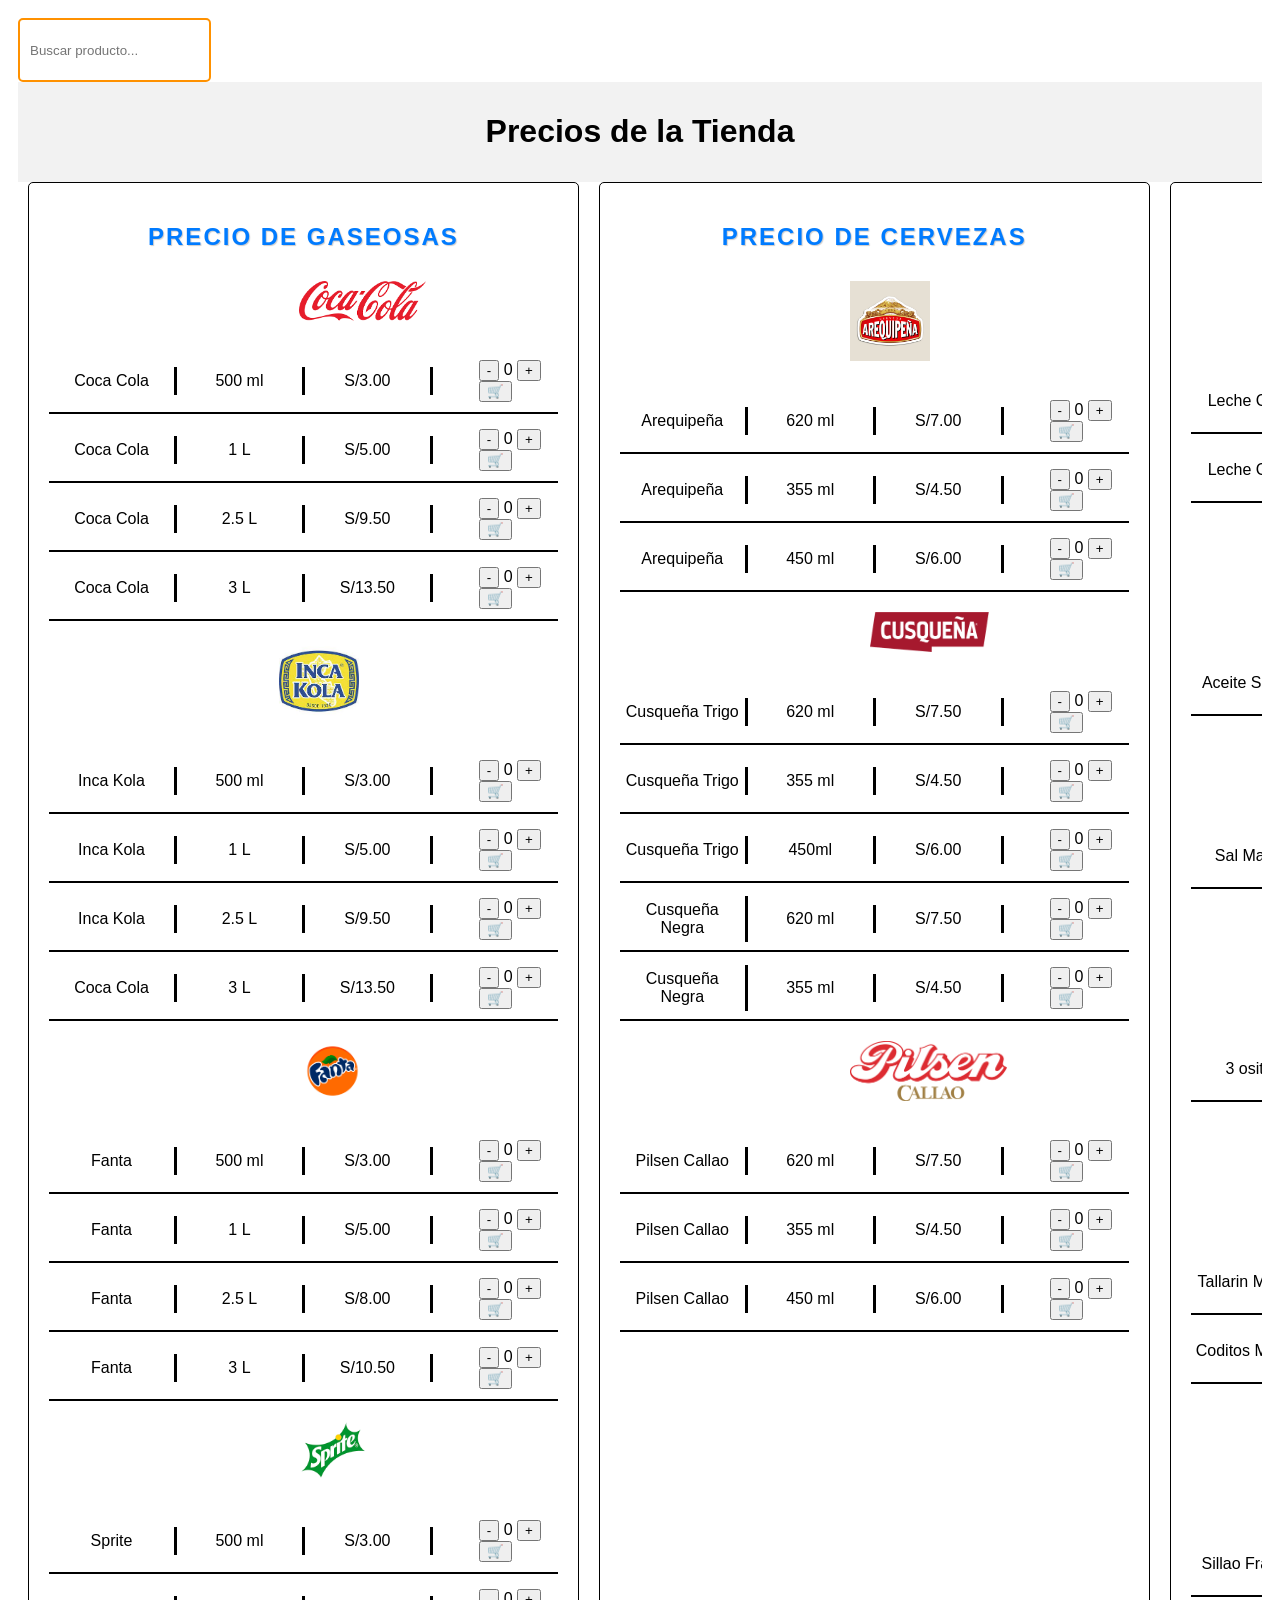
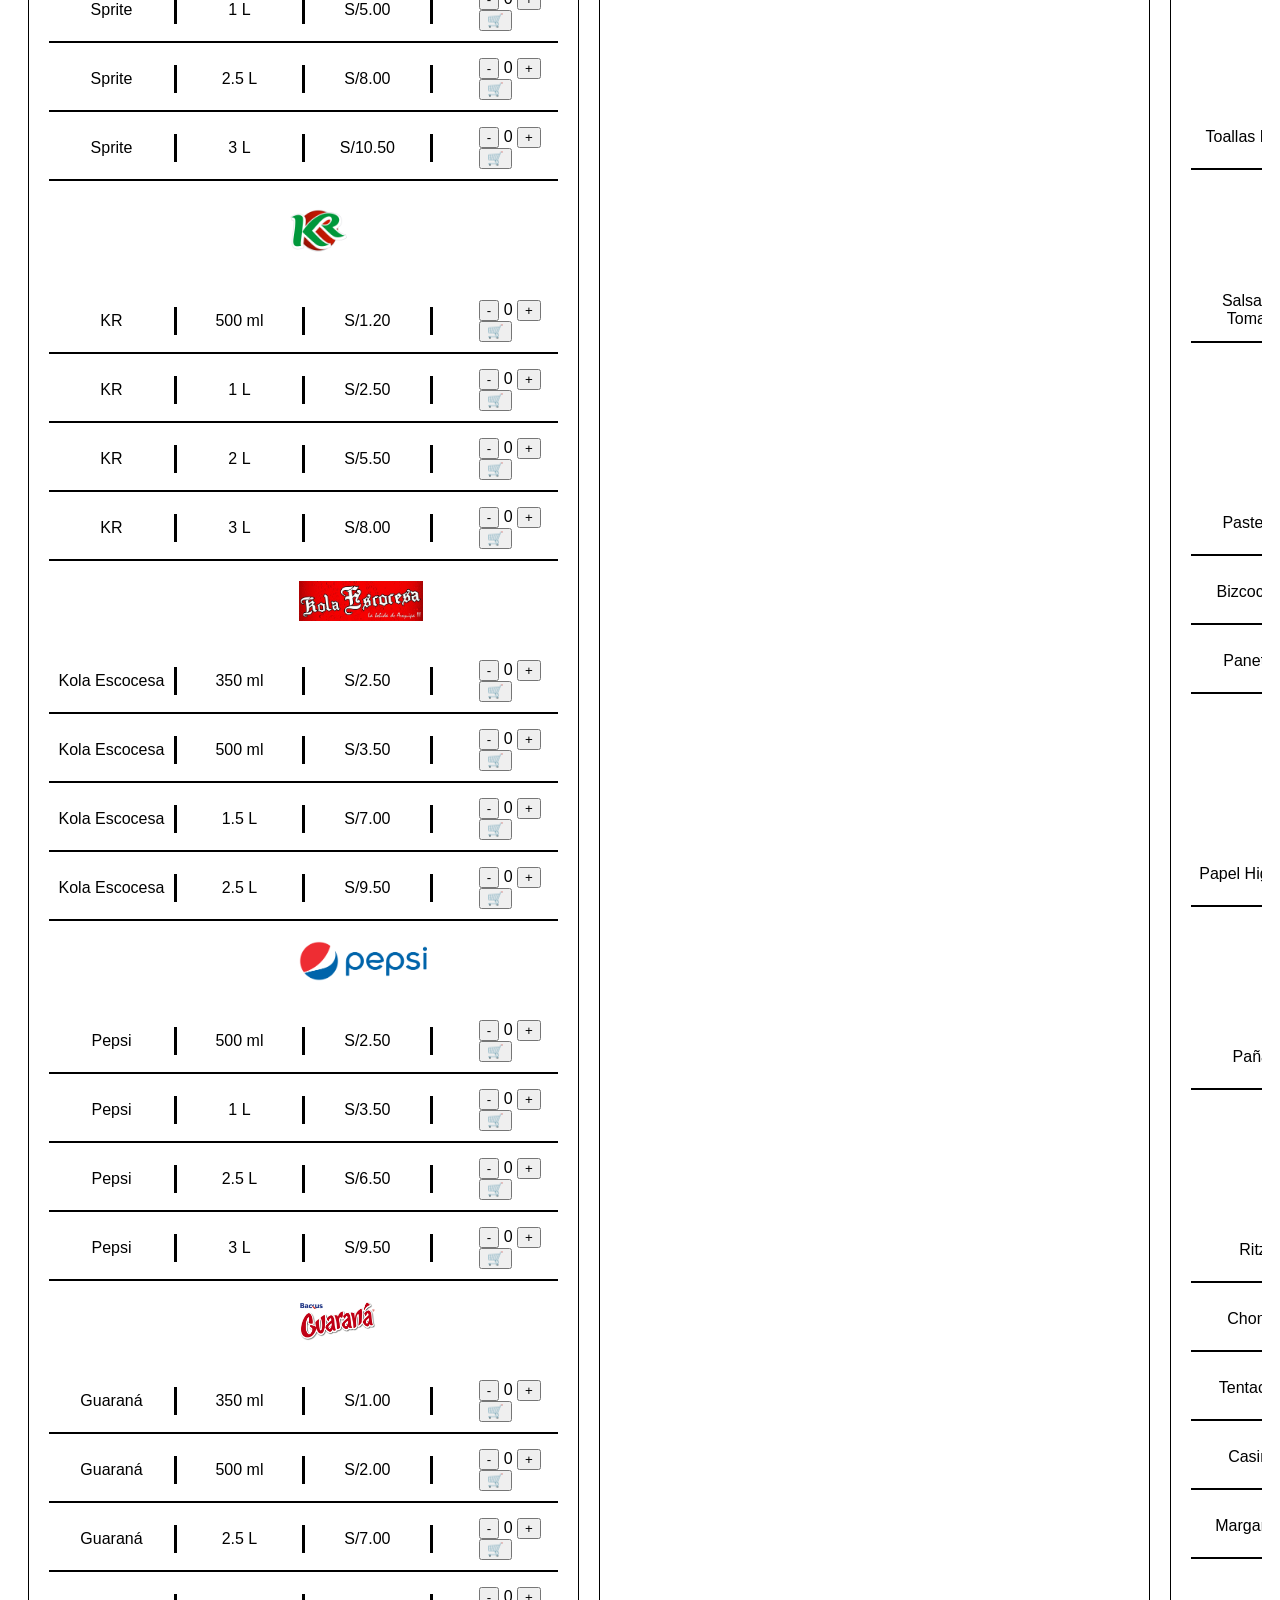
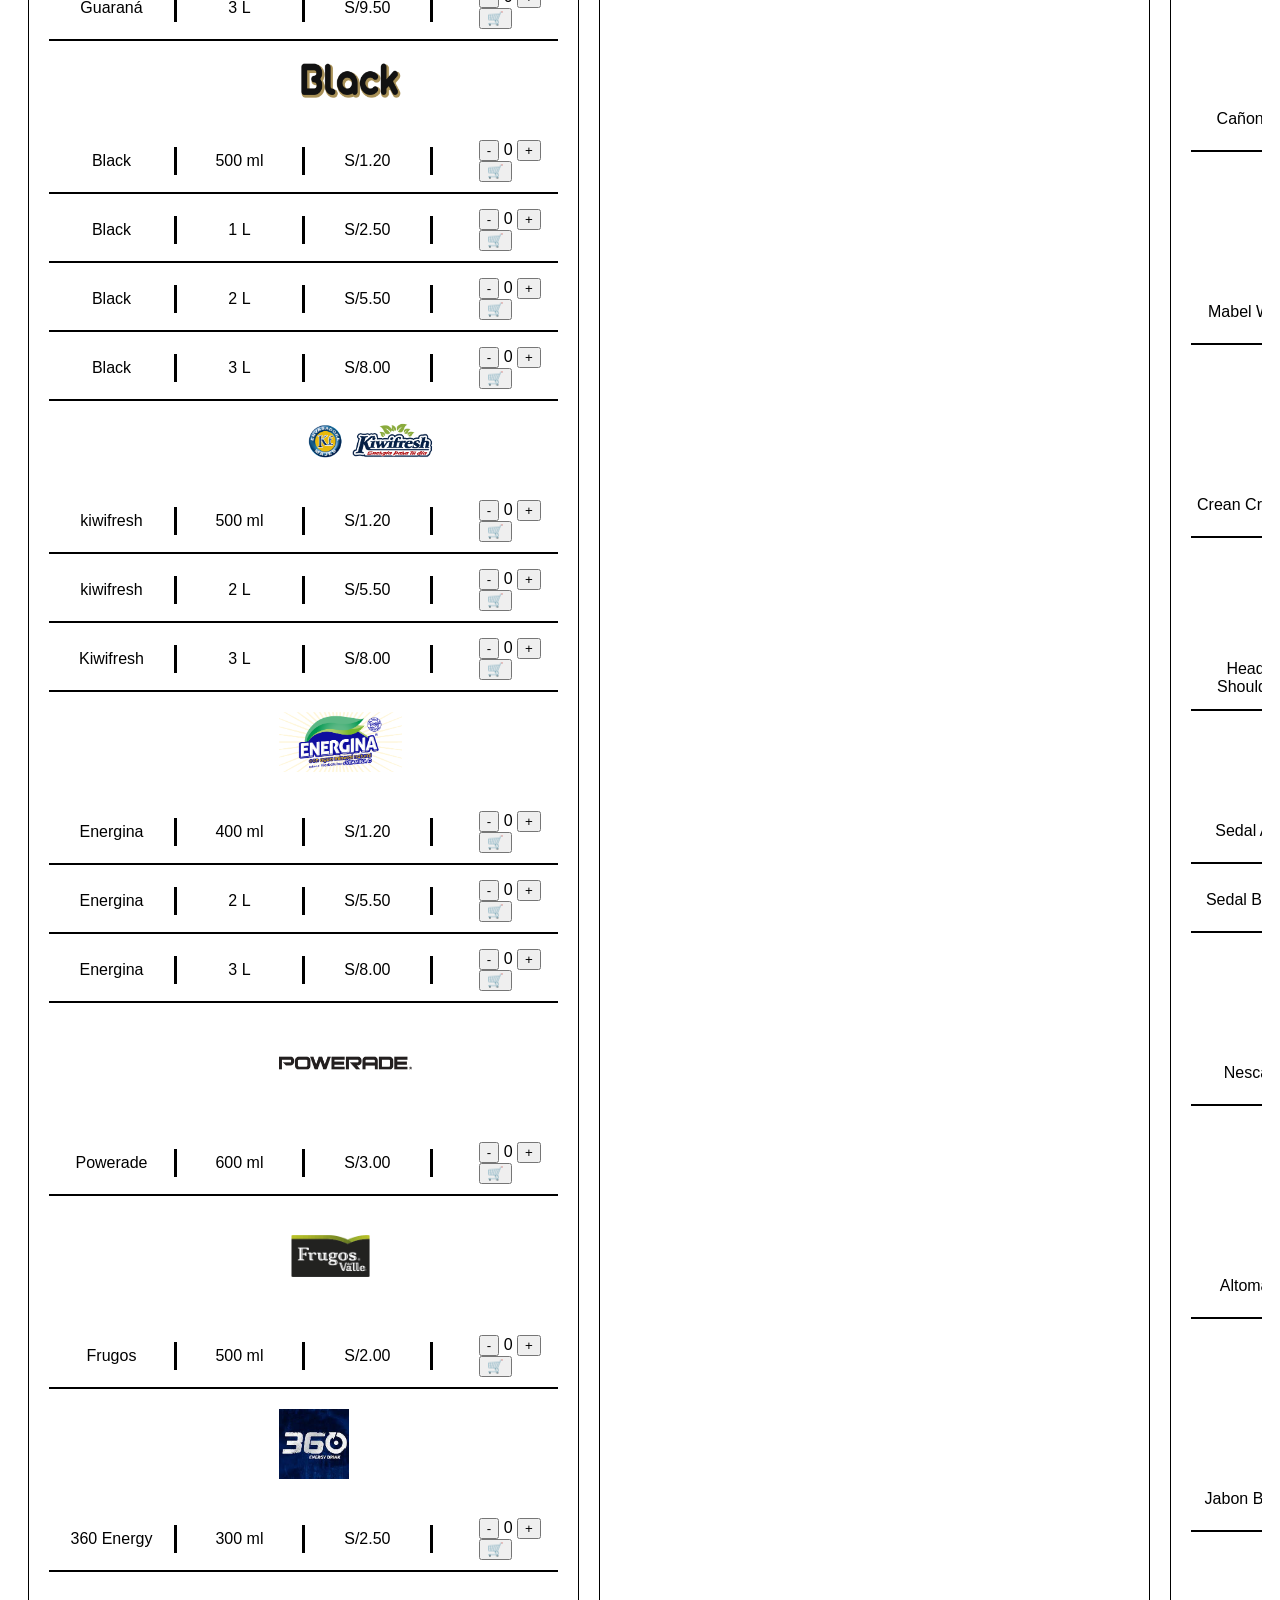
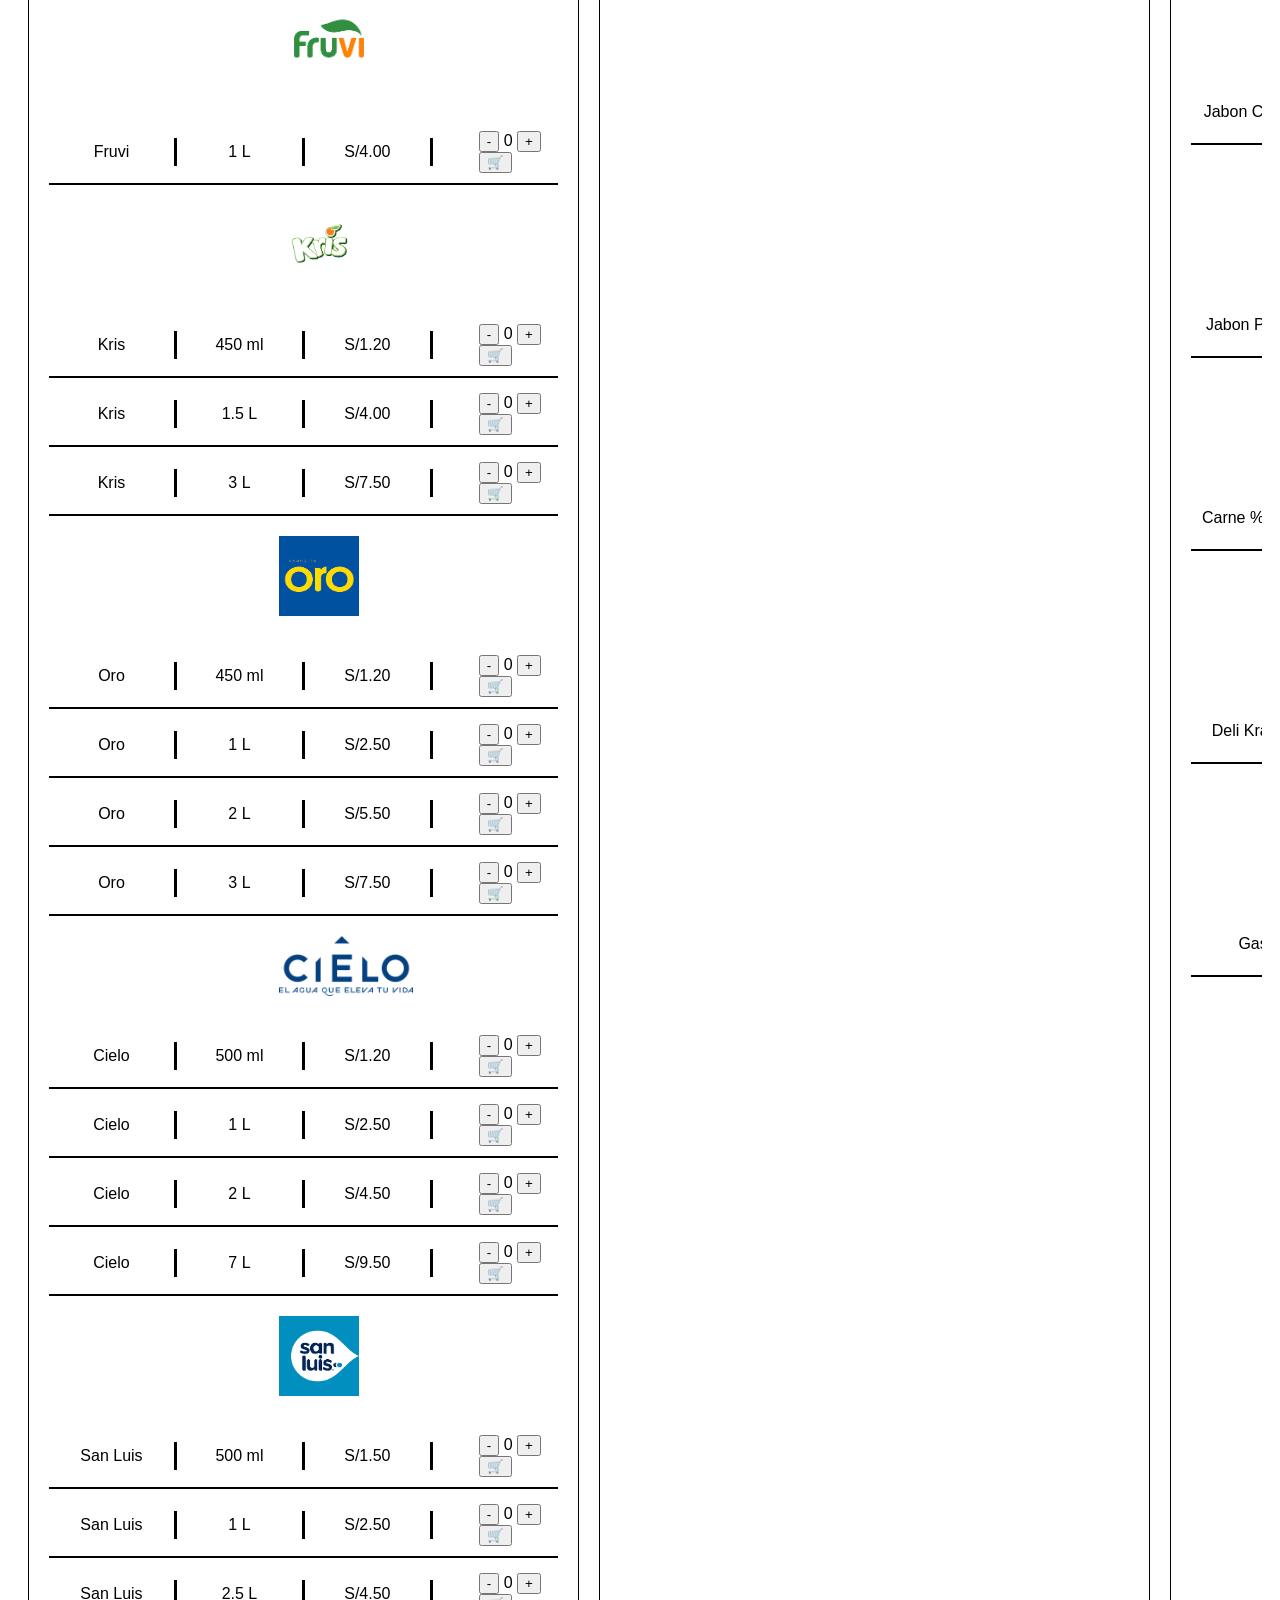
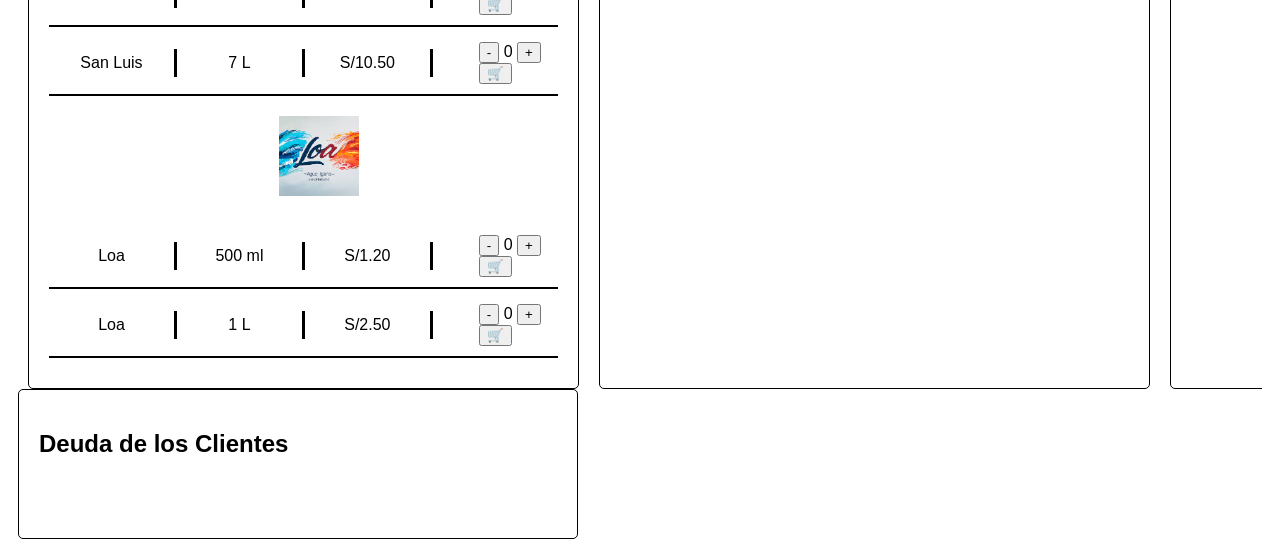
<file: index.html>
<!DOCTYPE html>
<html lang="en">
<head>
  <meta charset="UTF-8">
  <meta name="viewport" content="width=device-width, initial-scale=1.0">
  <title>Precios de Bebidas</title>
  <link rel="stylesheet" href="index.css">
</head>
<body>
  
  <input type="text" id="searchInput" class="search-box" placeholder="Buscar producto...">

 
  <header>
    <h1>Precios de la Tienda</h1>
  </header>
  <main>
    <section class="container">
      <h2>Precio de Gaseosas</h2>
      <img src="descarga (2).png" alt="logo" class="logo">
      <div class="product">
        <div class="name">Coca Cola</div>
        <div class="size">500 ml</div>
        <div class="price">S/3.00</div>
        <div class="quantity">
          <button class="decrease">-</button>
          <span class="quantity-text">0</span>
          <button class="increase">+</button>
          <button class="confirm">🛒</button>
        </div>
      </div>
      <div class="product">
        <div class="name">Coca Cola</div>
        <div class="size">1 L</div>
        <div class="price">S/5.00</div>
        <div class="quantity">
          <button class="decrease">-</button>
          <span class="quantity-text">0</span>
          <button class="increase">+</button>
          <button class="confirm">🛒</button>
        </div>
      </div>
      <div class="product">
        <div class="name">Coca Cola</div>
        <div class="size">2.5 L</div>
        <div class="price">S/9.50</div>
        <div class="quantity">
          <button class="decrease">-</button>
          <span class="quantity-text">0</span>
          <button class="increase">+</button>
          <button class="confirm">🛒</button>
        </div>
      </div>
      <div class="product">
        <div class="name">Coca Cola</div>
        <div class="size">3 L</div>
        <div class="price">S/13.50</div>
        <div class="quantity">
          <button class="decrease">-</button>
          <span class="quantity-text">0</span>
          <button class="increase">+</button>
          <button class="confirm">🛒</button>
        </div>
      </div>
      <img src="descarga.jpeg" alt="inka" class="logo3">
      <div class="product">
        <div class="name">Inca Kola</div>
        <div class="size">500 ml</div>
        <div class="price">S/3.00</div>
        <div class="quantity">
          <button class="decrease">-</button>
          <span class="quantity-text">0</span>
          <button class="increase">+</button>
          <button class="confirm">🛒</button>
        </div>
      </div>
      <div class="product">
        <div class="name">Inca Kola</div>
        <div class="size">1 L</div>
        <div class="price">S/5.00</div>
        <div class="quantity">
          <button class="decrease">-</button>
          <span class="quantity-text">0</span>
          <button class="increase">+</button>
          <button class="confirm">🛒</button>
        </div>
      </div>
      <div class="product">
        <div class="name">Inca Kola</div>
        <div class="size">2.5 L</div>
        <div class="price">S/9.50</div>
        <div class="quantity">
          <button class="decrease">-</button>
          <span class="quantity-text">0</span>
          <button class="increase">+</button>
          <button class="confirm">🛒</button>
        </div>
      </div>
      <div class="product">
        <div class="name">Coca Cola</div>
        <div class="size">3 L</div>
        <div class="price">S/13.50</div>
        <div class="quantity">
          <button class="decrease">-</button>
          <span class="quantity-text">0</span>
          <button class="increase">+</button>
          <button class="confirm">🛒</button>
        </div>
      </div>
      <img src="Fanta-Logo-2008-2010.png" alt="fanta" class="logo1">
      <div class="product">
        <div class="name">Fanta</div>
        <div class="size">500 ml</div>
        <div class="price">S/3.00</div>
        <div class="quantity">
          <button class="decrease">-</button>
          <span class="quantity-text">0</span>
          <button class="increase">+</button>
          <button class="confirm">🛒</button>
        </div>
      </div>
      <div class="product">
        <div class="name">Fanta</div>
        <div class="size">1 L</div>
        <div class="price">S/5.00</div>
        <div class="quantity">
          <button class="decrease">-</button>
          <span class="quantity-text">0</span>
          <button class="increase">+</button>
          <button class="confirm">🛒</button>
        </div>
      </div>
      <div class="product">
        <div class="name">Fanta</div>
        <div class="size">2.5 L</div>
        <div class="price">S/8.00</div>
        <div class="quantity">
          <button class="decrease">-</button>
          <span class="quantity-text">0</span>
          <button class="increase">+</button>
          <button class="confirm">🛒</button>
        </div>
      </div>
      <div class="product">
        <div class="name">Fanta</div>
        <div class="size">3 L</div>
        <div class="price">S/10.50</div>
        <div class="quantity">
          <button class="decrease">-</button>
          <span class="quantity-text">0</span>
          <button class="increase">+</button>
          <button class="confirm">🛒</button>
        </div>
      </div>
      <img src="images.png" alt="sprite" class="logo1">
      <div class="product">
        <div class="name">Sprite</div>
        <div class="size">500 ml</div>
        <div class="price">S/3.00</div>
        <div class="quantity">
          <button class="decrease">-</button>
          <span class="quantity-text">0</span>
          <button class="increase">+</button>
          <button class="confirm">🛒</button>
        </div>
      </div>
      <div class="product">
        <div class="name">Sprite</div>
        <div class="size">1 L</div>
        <div class="price">S/5.00</div>
        <div class="quantity">
          <button class="decrease">-</button>
          <span class="quantity-text">0</span>
          <button class="increase">+</button>
          <button class="confirm">🛒</button>
        </div>
      </div>
      <div class="product">
        <div class="name">Sprite</div>
        <div class="size">2.5 L</div>
        <div class="price">S/8.00</div>
        <div class="quantity">
          <button class="decrease">-</button>
          <span class="quantity-text">0</span>
          <button class="increase">+</button>
          <button class="confirm">🛒</button>
        </div>
      </div>
      <div class="product">
        <div class="name">Sprite</div>
        <div class="size">3 L</div>
        <div class="price">S/10.50</div>
        <div class="quantity">
          <button class="decrease">-</button>
          <span class="quantity-text">0</span>
          <button class="increase">+</button>
          <button class="confirm">🛒</button>
        </div>
      </div>
      <img src="KR-png.png" alt="kr" class="logo1">
      <div class="product">
        <div class="name">KR</div>
        <div class="size">500 ml</div>
        <div class="price">S/1.20</div>
        <div class="quantity">
          <button class="decrease">-</button>
          <span class="quantity-text">0</span>
          <button class="increase">+</button>
          <button class="confirm">🛒</button>
        </div>
      </div>
      <div class="product">
        <div class="name">KR</div>
        <div class="size">1 L</div>
        <div class="price">S/2.50</div>
        <div class="quantity">
          <button class="decrease">-</button>
          <span class="quantity-text">0</span>
          <button class="increase">+</button>
          <button class="confirm">🛒</button>
        </div>
      </div>
      <div class="product">
        <div class="name">KR</div>
        <div class="size">2 L</div>
        <div class="price">S/5.50</div>
        <div class="quantity">
          <button class="decrease">-</button>
          <span class="quantity-text">0</span>
          <button class="increase">+</button>
          <button class="confirm">🛒</button>
        </div>
      </div>
      <div class="product">
        <div class="name">KR</div>
        <div class="size">3 L</div>
        <div class="price">S/8.00</div>
        <div class="quantity">
          <button class="decrease">-</button>
          <span class="quantity-text">0</span>
          <button class="increase">+</button>
          <button class="confirm">🛒</button>
        </div>
      </div>
      <img src="KOLA ESCOCESA.jpg" alt="escosesa" class="logo">
      <div class="product">
        <div class="name">Kola Escocesa</div>
        <div class="size">350 ml</div>
        <div class="price">S/2.50</div>
        <div class="quantity">
          <button class="decrease">-</button>
          <span class="quantity-text">0</span>
          <button class="increase">+</button>
          <button class="confirm">🛒</button>
        </div>
      </div>
      <div class="product">
        <div class="name">Kola Escocesa</div>
        <div class="size">500 ml</div>
        <div class="price">S/3.50</div>
        <div class="quantity">
          <button class="decrease">-</button>
          <span class="quantity-text">0</span>
          <button class="increase">+</button>
          <button class="confirm">🛒</button>
        </div>
      </div>
      <div class="product">
        <div class="name">Kola Escocesa</div>
        <div class="size">1.5 L</div>
        <div class="price">S/7.00</div>
        <div class="quantity">
          <button class="decrease">-</button>
          <span class="quantity-text">0</span>
          <button class="increase">+</button>
          <button class="confirm">🛒</button>
        </div>
      </div>
      <div class="product">
        <div class="name">Kola Escocesa</div>
        <div class="size">2.5 L</div>
        <div class="price">S/9.50</div>
        <div class="quantity">
          <button class="decrease">-</button>
          <span class="quantity-text">0</span>
          <button class="increase">+</button>
          <button class="confirm">🛒</button>
        </div>
      </div>
      <img src="Pepsi_logo_(2014).svg.png" alt="pepsi" class="logo">
      <div class="product">
        <div class="name">Pepsi</div>
        <div class="size">500 ml</div>
        <div class="price">S/2.50</div>
        <div class="quantity">
          <button class="decrease">-</button>
          <span class="quantity-text">0</span>
          <button class="increase">+</button>
          <button class="confirm">🛒</button>
        </div>
      </div>
      <div class="product">
        <div class="name">Pepsi</div>
        <div class="size">1 L</div>
        <div class="price">S/3.50</div>
        <div class="quantity">
          <button class="decrease">-</button>
          <span class="quantity-text">0</span>
          <button class="increase">+</button>
          <button class="confirm">🛒</button>
        </div>
      </div>
      <div class="product">
        <div class="name">Pepsi</div>
        <div class="size">2.5 L</div>
        <div class="price">S/6.50</div>
        <div class="quantity">
          <button class="decrease">-</button>
          <span class="quantity-text">0</span>
          <button class="increase">+</button>
          <button class="confirm">🛒</button>
        </div>
      </div>
      <div class="product">
        <div class="name">Pepsi</div>
        <div class="size">3 L</div>
        <div class="price">S/9.50</div>
        <div class="quantity">
          <button class="decrease">-</button>
          <span class="quantity-text">0</span>
          <button class="increase">+</button>
          <button class="confirm">🛒</button>
        </div>
      </div>
      <img src="guarana.png" alt="gaurana" class="logo">
      <div class="product">
        <div class="name">Guaraná</div>
        <div class="size">350 ml</div>
        <div class="price">S/1.00</div>
        <div class="quantity">
          <button class="decrease">-</button>
          <span class="quantity-text">0</span>
          <button class="increase">+</button>
          <button class="confirm">🛒</button>
        </div>
      </div>
      <div class="product">
        <div class="name">Guaraná</div>
        <div class="size">500 ml</div>
        <div class="price">S/2.00</div>
        <div class="quantity">
          <button class="decrease">-</button>
          <span class="quantity-text">0</span>
          <button class="increase">+</button>
          <button class="confirm">🛒</button>
        </div>
      </div>
      <div class="product">
        <div class="name">Guaraná</div>
        <div class="size">2.5 L</div>
        <div class="price">S/7.00</div>
        <div class="quantity">
          <button class="decrease">-</button>
          <span class="quantity-text">0</span>
          <button class="increase">+</button>
          <button class="confirm">🛒</button>
        </div>
      </div>
      <div class="product">
        <div class="name">Guaraná</div>
        <div class="size">3 L</div>
        <div class="price">S/9.50</div>
        <div class="quantity">
          <button class="decrease">-</button>
          <span class="quantity-text">0</span>
          <button class="increase">+</button>
          <button class="confirm">🛒</button>
        </div>
      </div>
      <img src="black.png" alt="black" class="logo">
      <div class="product">
        <div class="name">Black</div>
        <div class="size">500 ml</div>
        <div class="price">S/1.20</div>
        <div class="quantity">
          <button class="decrease">-</button>
          <span class="quantity-text">0</span>
          <button class="increase">+</button>
          <button class="confirm">🛒</button>
        </div>
      </div>
      <div class="product">
        <div class="name">Black</div>
        <div class="size">1 L</div>
        <div class="price">S/2.50</div>
        <div class="quantity">
          <button class="decrease">-</button>
          <span class="quantity-text">0</span>
          <button class="increase">+</button>
          <button class="confirm">🛒</button>
        </div>
      </div>
      <div class="product">
        <div class="name">Black</div>
        <div class="size">2 L</div>
        <div class="price">S/5.50</div>
        <div class="quantity">
          <button class="decrease">-</button>
          <span class="quantity-text">0</span>
          <button class="increase">+</button>
          <button class="confirm">🛒</button>
        </div>
      </div>
      <div class="product">
        <div class="name">Black</div>
        <div class="size">3 L</div>
        <div class="price">S/8.00</div>
        <div class="quantity">
          <button class="decrease">-</button>
          <span class="quantity-text">0</span>
          <button class="increase">+</button>
          <button class="confirm">🛒</button>
        </div>
      </div>
      <img src="kiwifresh.png" alt="kiwi" class="logo">
      <div class="product">
        <div class="name">kiwifresh</div>
        <div class="size">500 ml</div>
        <div class="price">S/1.20</div>
        <div class="quantity">
          <button class="decrease">-</button>
          <span class="quantity-text">0</span>
          <button class="increase">+</button>
          <button class="confirm">🛒</button>
        </div>
      </div>
      <div class="product">
        <div class="name">kiwifresh</div>
        <div class="size">2 L</div>
        <div class="price">S/5.50</div>
        <div class="quantity">
          <button class="decrease">-</button>
          <span class="quantity-text">0</span>
          <button class="increase">+</button>
          <button class="confirm">🛒</button>
        </div>
      </div>
      <div class="product">
        <div class="name">Kiwifresh</div>
        <div class="size">3 L</div>
        <div class="price">S/8.00</div>
        <div class="quantity">
          <button class="decrease">-</button>
          <span class="quantity-text">0</span>
          <button class="increase">+</button>
          <button class="confirm">🛒</button>
        </div>
      </div>
      <img src="ENERGINA.png" alt="Energina" class="logo2">
      <div class="product">
        <div class="name">Energina</div>
        <div class="size">400 ml</div>
        <div class="price">S/1.20</div>
        <div class="quantity">
          <button class="decrease">-</button>
          <span class="quantity-text">0</span>
          <button class="increase">+</button>
          <button class="confirm">🛒</button>
        </div>
      </div>
      <div class="product">
        <div class="name">Energina</div>
        <div class="size">2 L</div>
        <div class="price">S/5.50</div>
        <div class="quantity">
          <button class="decrease">-</button>
          <span class="quantity-text">0</span>
          <button class="increase">+</button>
          <button class="confirm">🛒</button>
        </div>
      </div>
      <div class="product">
        <div class="name">Energina</div>
        <div class="size">3 L</div>
        <div class="price">S/8.00</div>
        <div class="quantity">
          <button class="decrease">-</button>
          <span class="quantity-text">0</span>
          <button class="increase">+</button>
          <button class="confirm">🛒</button>
        </div>
      </div>
      <img src="Powerade.png" alt="power" class="logo3">
      <div class="product">
        <div class="name">Powerade</div>
        <div class="size">600 ml</div>
        <div class="price">S/3.00</div>
        <div class="quantity">
          <button class="decrease">-</button>
          <span class="quantity-text">0</span>
          <button class="increase">+</button>
          <button class="confirm">🛒</button>
        </div>
      </div>
      <img src="frugos.png" alt="fruguos" class="logo4">
      <div class="product">
        <div class="name">Frugos</div>
        <div class="size">500 ml</div>
        <div class="price">S/2.00</div>
        <div class="quantity">
          <button class="decrease">-</button>
          <span class="quantity-text">0</span>
          <button class="increase">+</button>
          <button class="confirm">🛒</button>
        </div>
      </div>
      <img src="energizante 360.jpeg" alt="360" class="logo5">
      <div class="product">
        <div class="name">360 Energy</div>
        <div class="size">300 ml</div>
        <div class="price">S/2.50</div>
        <div class="quantity">
          <button class="decrease">-</button>
          <span class="quantity-text">0</span>
          <button class="increase">+</button>
          <button class="confirm">🛒</button>
        </div>
      </div>
      <img src="fruvi.png" alt="fruvi" class="logo6">
      <div class="product">
        <div class="name">Fruvi</div>
        <div class="size">1 L</div>
        <div class="price">S/4.00</div>
        <div class="quantity">
          <button class="decrease">-</button>
          <span class="quantity-text">0</span>
          <button class="increase">+</button>
          <button class="confirm">🛒</button>
        </div>
      </div>
      <img src="kris.png" alt="kris" class="logo4">
      <div class="product">
        <div class="name">Kris</div>
        <div class="size">450 ml</div>
        <div class="price">S/1.20</div>
        <div class="quantity">
          <button class="decrease">-</button>
          <span class="quantity-text">0</span>
          <button class="increase">+</button>
          <button class="confirm">🛒</button>
        </div>
      </div>
      <div class="product">
        <div class="name">Kris</div>
        <div class="size">1.5 L</div>
        <div class="price">S/4.00</div>
        <div class="quantity">
          <button class="decrease">-</button>
          <span class="quantity-text">0</span>
          <button class="increase">+</button>
          <button class="confirm">🛒</button>
        </div>
      </div>
      <div class="product">
        <div class="name">Kris</div>
        <div class="size">3 L</div>
        <div class="price">S/7.50</div>
        <div class="quantity">
          <button class="decrease">-</button>
          <span class="quantity-text">0</span>
          <button class="increase">+</button>
          <button class="confirm">🛒</button>
        </div>
      </div>
      <img src="oro.png" alt="oro" class="logo4">
    </div>
    <div class="product">
      <div class="name">Oro</div>
      <div class="size">450 ml</div>
      <div class="price">S/1.20</div>
      <div class="quantity">
        <button class="decrease">-</button>
        <span class="quantity-text">0</span>
        <button class="increase">+</button>
        <button class="confirm">🛒</button>
      </div>
    </div>
  </div>
  <div class="product">
    <div class="name">Oro</div>
    <div class="size">1 L</div>
    <div class="price">S/2.50</div>
    <div class="quantity">
      <button class="decrease">-</button>
      <span class="quantity-text">0</span>
      <button class="increase">+</button>
      <button class="confirm">🛒</button>
    </div>
  </div>
</div>
<div class="product">
  <div class="name">Oro</div>
  <div class="size">2 L</div>
  <div class="price">S/5.50</div>
  <div class="quantity">
    <button class="decrease">-</button>
    <span class="quantity-text">0</span>
    <button class="increase">+</button>
    <button class="confirm">🛒</button>
  </div>
</div>
</div>
<div class="product">
  <div class="name">Oro</div>
  <div class="size">3 L</div>
  <div class="price">S/7.50</div>
  <div class="quantity">
    <button class="decrease">-</button>
    <span class="quantity-text">0</span>
    <button class="increase">+</button>
    <button class="confirm">🛒</button>
  </div>
</div>
<img src="cielo.png" alt="cielo" class="logo1">
</div>
<div class="product">
  <div class="name">Cielo</div>
  <div class="size">500 ml</div>
  <div class="price">S/1.20</div>
  <div class="quantity">
    <button class="decrease">-</button>
    <span class="quantity-text">0</span>
    <button class="increase">+</button>
    <button class="confirm">🛒</button>
  </div>
</div>
</div>
<div class="product">
  <div class="name">Cielo</div>
  <div class="size">1 L</div>
  <div class="price">S/2.50</div>
  <div class="quantity">
    <button class="decrease">-</button>
    <span class="quantity-text">0</span>
    <button class="increase">+</button>
    <button class="confirm">🛒</button>
  </div>
</div>
</div>
<div class="product">
  <div class="name">Cielo</div>
  <div class="size">2 L</div>
  <div class="price">S/4.50</div>
  <div class="quantity">
    <button class="decrease">-</button>
    <span class="quantity-text">0</span>
    <button class="increase">+</button>
    <button class="confirm">🛒</button>
  </div>
  </div>
</div>
</div>
<div class="product">
  <div class="name">Cielo</div>
  <div class="size">7 L</div>
  <div class="price">S/9.50</div>
  <div class="quantity">
    <button class="decrease">-</button>
    <span class="quantity-text">0</span>
    <button class="increase">+</button>
    <button class="confirm">🛒</button>
  </div>
</div>
<img src="san luis.png" alt="agua" class="logo4">
</div>
<div class="product">
  <div class="name">San Luis</div>
  <div class="size">500 ml</div>
  <div class="price">S/1.50</div>
  <div class="quantity">
    <button class="decrease">-</button>
    <span class="quantity-text">0</span>
    <button class="increase">+</button>
    <button class="confirm">🛒</button>
  </div>
</div>
</div>
<div class="product">
  <div class="name">San Luis</div>
  <div class="size">1 L</div>
  <div class="price">S/2.50</div>
  <div class="quantity">
    <button class="decrease">-</button>
    <span class="quantity-text">0</span>
    <button class="increase">+</button>
    <button class="confirm">🛒</button>
  </div>
</div>
</div>
<div class="product">
  <div class="name">San Luis</div>
  <div class="size">2.5 L</div>
  <div class="price">S/4.50</div>
  <div class="quantity">
    <button class="decrease">-</button>
    <span class="quantity-text">0</span>
    <button class="increase">+</button>
    <button class="confirm">🛒</button>
  </div>
</div>
</div>
<div class="product">
  <div class="name">San Luis</div>
  <div class="size">7 L</div>
  <div class="price">S/10.50</div>
  <div class="quantity">
    <button class="decrease">-</button>
    <span class="quantity-text">0</span>
    <button class="increase">+</button>
    <button class="confirm">🛒</button>
  </div>
</div>
<img src="loa.jpeg" alt="agua" class="logo4">
</div>
<div class="product">
  <div class="name">Loa</div>
  <div class="size">500 ml</div>
  <div class="price">S/1.20</div>
  <div class="quantity">
    <button class="decrease">-</button>
    <span class="quantity-text">0</span>
    <button class="increase">+</button>
    <button class="confirm">🛒</button>
  </div>
</div>
</div>
<div class="product">
  <div class="name">Loa</div>
  <div class="size">1 L</div>
  <div class="price">S/2.50</div>
  <div class="quantity">
    <button class="decrease">-</button>
    <span class="quantity-text">0</span>
    <button class="increase">+</button>
    <button class="confirm">🛒</button>
  </div>
</div>
 
  

      
    </section>
    <section class="container">
      <h2>Precio de Cervezas</h2>
      <img src="arequipeña.jpg" alt="cerveza" class="logo4">
      <div class="product">
        <div class="name">Arequipeña</div>
        <div class="size">620 ml</div>
        <div class="price">S/7.00</div>
        <div class="quantity">
          <button class="decrease">-</button>
          <span class="quantity-text">0</span>
          <button class="increase">+</button>
          <button class="confirm">🛒</button>
        </div>
      </div>
      <div class="product">
        <div class="name">Arequipeña</div>
        <div class="size">355 ml</div>
        <div class="price">S/4.50</div>
        <div class="quantity">
          <button class="decrease">-</button>
          <span class="quantity-text">0</span>
          <button class="increase">+</button>
          <button class="confirm">🛒</button>
        </div>
      </div>
      <div class="product">
        <div class="name">Arequipeña</div>
        <div class="size">450 ml</div>
        <div class="price">S/6.00</div>
        <div class="quantity">
          <button class="decrease">-</button>
          <span class="quantity-text">0</span>
          <button class="increase">+</button>
          <button class="confirm">🛒</button>
        </div>
      </div>
      <img src="cusqueña.png" alt="cerveza" class="logo">
      <div class="product">
        <div class="name">Cusqueña Trigo</div>
        <div class="size">620 ml</div>
        <div class="price">S/7.50</div>
        <div class="quantity">
          <button class="decrease">-</button>
          <span class="quantity-text">0</span>
          <button class="increase">+</button>
          <button class="confirm">🛒</button>
        </div>
      </div>
      <div class="product">
        <div class="name">Cusqueña Trigo</div>
        <div class="size">355 ml</div>
        <div class="price">S/4.50</div>
        <div class="quantity">
          <button class="decrease">-</button>
          <span class="quantity-text">0</span>
          <button class="increase">+</button>
          <button class="confirm">🛒</button>
        </div>
      </div>
      <div class="product">
        <div class="name">Cusqueña Trigo</div>
        <div class="size">450ml</div>
        <div class="price">S/6.00</div>
        <div class="quantity">
          <button class="decrease">-</button>
          <span class="quantity-text">0</span>
          <button class="increase">+</button>
          <button class="confirm">🛒</button>
        </div>
      </div>
      <div class="product">
        <div class="name">Cusqueña Negra</div>
        <div class="size">620 ml</div>
        <div class="price">S/7.50</div>
        <div class="quantity">
          <button class="decrease">-</button>
          <span class="quantity-text">0</span>
          <button class="increase">+</button>
          <button class="confirm">🛒</button>
        </div>
      </div>
      <div class="product">
        <div class="name">Cusqueña Negra</div>
        <div class="size">355 ml</div>
        <div class="price">S/4.50</div>
        <div class="quantity">
          <button class="decrease">-</button>
          <span class="quantity-text">0</span>
          <button class="increase">+</button>
          <button class="confirm">🛒</button>
        </div>
      </div>
      <img src="pilsen.png" alt="cerveza" class="logo1">
      <div class="product">
        <div class="name">Pilsen Callao </div>
        <div class="size">620 ml</div>
        <div class="price">S/7.50</div>
        <div class="quantity">
          <button class="decrease">-</button>
          <span class="quantity-text">0</span>
          <button class="increase">+</button>
          <button class="confirm">🛒</button>
        </div>
      </div>
      <div class="product">
        <div class="name">Pilsen Callao</div>
        <div class="size">355 ml</div>
        <div class="price">S/4.50</div>
        <div class="quantity">
          <button class="decrease">-</button>
          <span class="quantity-text">0</span>
          <button class="increase">+</button>
          <button class="confirm">🛒</button>
        </div>
      </div>
      <div class="product">
        <div class="name">Pilsen Callao</div>
        <div class="size">450 ml</div>
        <div class="price">S/6.00</div>
        <div class="quantity">
          <button class="decrease">-</button>
          <span class="quantity-text">0</span>
          <button class="increase">+</button>
          <button class="confirm">🛒</button>
      <div>
      </div>





    </section>
    <section class="container">
      <h2>Precio de Abarrotes</h2>
      <img src="Gloria logo.webp" alt="leche" class="logo1">
      <div class="product">
        <div class="name">Leche Gloria</div>
        <div class="size">170 g</div>
        <div class="price">S/2.50</div>
        <div class="quantity">
          <button class="decrease">-</button>
          <span class="quantity-text">0</span>
          <button class="increase">+</button>
          <button class="confirm">🛒</button>
        </div>
      </div>
      <div class="product">
        <div class="name">Leche Gloria</div>
        <div class="size">400 g</div>
        <div class="price">S/4.00</div>
        <div class="quantity">
          <button class="decrease">-</button>
          <span class="quantity-text">0</span>
          <button class="increase">+</button>
          <button class="confirm">🛒</button>
        </div>
      </div>
      <img src="Aceite-Selecto-900ml.jpg" alt="aceite" class="logo6">
      <div class="product">
        <div class="name">Aceite Selecto</div>
        <div class="size">900 ml</div>
        <div class="price">S/10.00</div>
        <div class="quantity">
          <button class="decrease">-</button>
          <span class="quantity-text">0</span>
          <button class="increase">+</button>
          <button class="confirm">🛒</button>
        </div>
      </div>
      <img src="sal.jpg" alt="sal" class="logo1">
      <div class="product">
        <div class="name">Sal Marina</div>
        <div class="size">1 kg</div>
        <div class="price">S/2.00</div>
        <div class="quantity">
          <button class="decrease">-</button>
          <span class="quantity-text">0</span>
          <button class="increase">+</button>
          <button class="confirm">🛒</button>
        </div>
      </div>
      <img src="3 ositos.png" alt="avena" class="logo6">
      <div class="product">
        <div class="name">3 ositos</div>
        <div class="size">100 g</div>
        <div class="price">S/1.50</div>
        <div class="quantity">
          <button class="decrease">-</button>
          <span class="quantity-text">0</span>
          <button class="increase">+</button>
          <button class="confirm">🛒</button>
        </div>
      </div>
      <img src="don maximo.gif" alt="tallarin" class="logo6">
      <div class="product">
        <div class="name">Tallarin Maximo</div>
        <div class="size">500 g</div>
        <div class="price">S/3.00</div>
        <div class="quantity">
          <button class="decrease">-</button>
          <span class="quantity-text">0</span>
          <button class="increase">+</button>
          <button class="confirm">🛒</button>
        </div>
      </div>
      <div class="product">
        <div class="name">Coditos Maximo</div>
        <div class="size">250 g</div>
        <div class="price">S/1.50</div>
        <div class="quantity">
          <button class="decrease">-</button>
          <span class="quantity-text">0</span>
          <button class="increase">+</button>
          <button class="confirm">🛒</button>
        </div>
      </div>
      <img src="sillao.webp" alt="sillao" class="logo6">
      <div class="product">
        <div class="name">Sillao Frandori</div>
        <div class="size">250 ml</div>
        <div class="price">S/1.50</div>
        <div class="quantity">
          <button class="decrease">-</button>
          <span class="quantity-text">0</span>
          <button class="increase">+</button>
          <button class="confirm">🛒</button>
        </div>
      </div>
      <img src="Kotex logo.png" alt="toallas" class="logo1">
      <div class="product">
        <div class="name">Toallas Kotex</div>
        <div class="size">1 Paquete</div>
        <div class="price">S/5.00</div>
        <div class="quantity">
          <button class="decrease">-</button>
          <span class="quantity-text">0</span>
          <button class="increase">+</button>
          <button class="confirm">🛒</button>
        </div>
      </div>
      <img src="pomarola.png" alt="salsa" class="logo1">
      <div class="product">
        <div class="name">Salsa de Tomate </div>
        <div class="size">500 g</div>
        <div class="price">S/3.00</div>
        <div class="quantity">
          <button class="decrease">-</button>
          <span class="quantity-text">0</span>
          <button class="increase">+</button>
          <button class="confirm">🛒</button>
        </div>
      </div>
      <img src="bambini.jpeg" alt="pasteles" class="logo6">
      <div class="product">
        <div class="name">Pasteles</div>
        <div class="size">Unidad</div>
        <div class="price">S/1.80</div>
        <div class="quantity">
          <button class="decrease">-</button>
          <span class="quantity-text">0</span>
          <button class="increase">+</button>
          <button class="confirm">🛒</button>
        </div>
      </div>
      <div class="product">
        <div class="name">Bizcochos</div>
        <div class="size">Unidad</div>
        <div class="price">S/0.33</div>
        <div class="quantity">
          <button class="decrease">-</button>
          <span class="quantity-text">0</span>
          <button class="increase">+</button>
          <button class="confirm">🛒</button>
        </div>
      </div>
      <div class="product">
        <div class="name">Paneton</div>
        <div class="size">Unidad</div>
        <div class="price">S/10.00</div>
        <div class="quantity">
          <button class="decrease">-</button>
          <span class="quantity-text">0</span>
          <button class="increase">+</button>
          <button class="confirm">🛒</button>
        </div>
      </div>
      <img src="ideal.png" alt="papel" class="logo6">
      <div class="product">
        <div class="name">Papel Higenico</div>
        <div class="size">1 Rollo</div>
        <div class="price">S/1.50</div>
        <div class="quantity">
          <button class="decrease">-</button>
          <span class="quantity-text">0</span>
          <button class="increase">+</button>
          <button class="confirm">🛒</button>
        </div>
      </div>
      <img src="Huggies-logo.png" alt="pañal" class="logo5">
      <div class="product">
        <div class="name">Pañal</div>
        <div class="size">XXG</div>
        <div class="price">S/2.50</div>
        <div class="quantity">
          <button class="decrease">-</button>
          <span class="quantity-text">0</span>
          <button class="increase">+</button>
          <button class="confirm">🛒</button>
        </div>
      </div>
      <img src="galletas.jpeg" alt="galleta" class="logo4">
      <div class="product">
        <div class="name">Ritz</div>
        <div class="size">52.5 g</div>
        <div class="price">S/1.50</div>
        <div class="quantity">
          <button class="decrease">-</button>
          <span class="quantity-text">0</span>
          <button class="increase">+</button>
          <button class="confirm">🛒</button>
        </div>
      </div>
      <div class="product">
        <div class="name">Chomp</div>
        <div class="size">19 g</div>
        <div class="price">S/1.00</div>
        <div class="quantity">
          <button class="decrease">-</button>
          <span class="quantity-text">0</span>
          <button class="increase">+</button>
          <button class="confirm">🛒</button>
        </div>
      </div>
      <div class="product">
        <div class="name">Tentacion</div>
        <div class="size">43 g</div>
        <div class="price">S/1.00</div>
        <div class="quantity">
          <button class="decrease">-</button>
          <span class="quantity-text">0</span>
          <button class="increase">+</button>
          <button class="confirm">🛒</button>
        </div>
      </div>
      <div class="product">
        <div class="name">Casino</div>
        <div class="size">43 g</div>
        <div class="price">S/1.00</div>
        <div class="quantity">
          <button class="decrease">-</button>
          <span class="quantity-text">0</span>
          <button class="increase">+</button>
          <button class="confirm">🛒</button>
        </div>
      </div>
      <div class="product">
        <div class="name">Margaritas</div>
        <div class="size">43 g</div>
        <div class="price">S/1.00</div>
        <div class="quantity">
          <button class="decrease">-</button>
          <span class="quantity-text">0</span>
          <button class="increase">+</button>
          <button class="confirm">🛒</button>
        </div>
      </div>
      <img src="cañoñaso.jpeg" alt="dulce" class="logo4">
      <div class="product">
        <div class="name">Cañonaso</div>
        <div class="size">19 g</div>
        <div class="price">S/1.50</div>
        <div class="quantity">
          <button class="decrease">-</button>
          <span class="quantity-text">0</span>
          <button class="increase">+</button>
          <button class="confirm">🛒</button>
        </div>
      </div>
      <img src="wafer.jpeg" alt="wafer" class="logo4">
      <div class="product">
        <div class="name">Mabel Wafer</div>
        <div class="size">107 g</div>
        <div class="price">S/2.50</div>
        <div class="quantity">
          <button class="decrease">-</button>
          <span class="quantity-text">0</span>
          <button class="increase">+</button>
          <button class="confirm">🛒</button>
        </div>
      </div>
      <img src="field-logo1.jpg" alt="galleta" class="logo4">
      <div class="product">
        <div class="name">Crean Crackers</div>
        <div class="size">258 g</div>
        <div class="price">S/6.00</div>
        <div class="quantity">
          <button class="decrease">-</button>
          <span class="quantity-text">0</span>
          <button class="increase">+</button>
          <button class="confirm">🛒</button>
        </div>
      </div>
      <img src="Head-Shoulders-logo.jpg" alt="shampoo" class="logo1">
      <div class="product">
        <div class="name">Head & Shoulders</div>
        <div class="size">18 ml</div>
        <div class="price">S/1.50</div>
        <div class="quantity">
          <button class="decrease">-</button>
          <span class="quantity-text">0</span>
          <button class="increase">+</button>
          <button class="confirm">🛒</button>
        </div>
      </div>
      <img src="sedal.jpg" alt="shampoo" class="logo">
      <div class="product">
        <div class="name">Sedal Azul</div>
        <div class="size">40 ml</div>
        <div class="price">S/1.50</div>
        <div class="quantity">
          <button class="decrease">-</button>
          <span class="quantity-text">0</span>
          <button class="increase">+</button>
          <button class="confirm">🛒</button>
        </div>
      </div>
      <div class="product">
        <div class="name">Sedal Blanco</div>
        <div class="size">40 ml</div>
        <div class="price">S/1.50</div>
        <div class="quantity">
          <button class="decrease">-</button>
          <span class="quantity-text">0</span>
          <button class="increase">+</button>
          <button class="confirm">🛒</button>
        </div>
      </div>
      <img src="Nescafe-logo.jpg" alt="cafe" class="logo1">
      <div class="product">
        <div class="name">Nescafe</div>
        <div class="size">8 g</div>
        <div class="price">S/1.40</div>
        <div class="quantity">
          <button class="decrease">-</button>
          <span class="quantity-text">0</span>
          <button class="increase">+</button>
          <button class="confirm">🛒</button>
        </div>
      </div>
      <img src="altomayo.webp" alt="cafe" class="logo6">
      <div class="product">
        <div class="name">Altomayo</div>
        <div class="size">8 g</div>
        <div class="price">S/1.50</div>
        <div class="quantity">
          <button class="decrease">-</button>
          <span class="quantity-text">0</span>
          <button class="increase">+</button>
          <button class="confirm">🛒</button>
        </div>
      </div>
      <img src="logo.png" alt="jabon" class="logo6">
      <div class="product">
        <div class="name">Jabon Bolivar</div>
        <div class="size">190 g</div>
        <div class="price">S/3.50</div>
        <div class="quantity">
          <button class="decrease">-</button>
          <span class="quantity-text">0</span>
          <button class="increase">+</button>
          <button class="confirm">🛒</button>
        </div>
      </div>
      <img src="Camay-Logo-2000.jpg" alt="jabon" class="logo6">
      <div class="product">
        <div class="name">Jabon Camay</div>
        <div class="size">85 g</div>
        <div class="price">S/3.50</div>
        <div class="quantity">
          <button class="decrease">-</button>
          <span class="quantity-text">0</span>
          <button class="increase">+</button>
          <button class="confirm">🛒</button>
        </div>
      </div>
      <img src="504_protex.jpg" alt="jabon" class="logo6">
      <div class="product">
        <div class="name">Jabon Protex</div>
        <div class="size">110 g</div>
        <div class="price">S/3.50</div>
        <div class="quantity">
          <button class="decrease">-</button>
          <span class="quantity-text">0</span>
          <button class="increase">+</button>
          <button class="confirm">🛒</button>
        </div>
      </div>
      <img src="doña gusta.jpeg" alt="comida" class="logo4">
      <div class="product">
        <div class="name">Carne % Pollo</div>
        <div class="size">7 g</div>
        <div class="price">S/0.40</div>
        <div class="quantity">
          <button class="decrease">-</button>
          <span class="quantity-text">0</span>
          <button class="increase">+</button>
          <button class="confirm">🛒</button>
        </div>
      </div>
      <img src="deli.jpeg" alt="comida" class="logo6">
      <div class="product">
        <div class="name">Deli Kranch</div>
        <div class="size">190 g</div>
        <div class="price">S/3.50</div>
        <div class="quantity">
          <button class="decrease">-</button>
          <span class="quantity-text">0</span>
          <button class="increase">+</button>
          <button class="confirm">🛒</button>
        </div>
      </div>
      <img src="sol gas.png" alt="gas" class="logo6">
      <div class="product">
        <div class="name">Gas</div>
        <div class="size">10 kg</div>
        <div class="price">S/45.00</div>
        <div class="quantity">
          <button class="decrease">-</button>
          <span class="quantity-text">0</span>
          <button class="increase">+</button>
          <button class="confirm">🛒</button>
        </div>
      </div>

  <!-- Agrega más productos de cervezas aquí -->
    </section>  

    
    
  </main>

  <body>
    <!-- Contenido existente -->
  </section>
  <section class="container">
    <h1>Deuda de los Clientes</h1>
    </div>
  </body>  
  <div id="container" class="container1"></div>
  <script src="index.js"></script>
</body>
</html>
</file>
<file: index.css>
/* Estilos para el cuerpo y la fuente */
body {
  font-family: Arial, sans-serif;
  padding: 10px; /* Agrega un espacio alrededor del cuerpo para evitar que los elementos se corten en los bordes */
}

/* Estilos para el encabezado */
header {
  background-color: #f2f2f2;
  padding: 10px 0;
  text-align: center;
}

/* Estilos para el contenido principal */
/* Estilos para el contenido principal */
main {
  display: flex;
  overflow-x: auto; /* Habilita el desplazamiento horizontal */
  -webkit-overflow-scrolling: touch; /* Añade desplazamiento fluido en iOS */
  max-width: 100%; /* Asegura que el contenido no se desborde horizontalmente */
  box-sizing: border-box; /* Incluye el borde y el relleno en el ancho total del contenedor */
  padding: 0 10px; /* Agrega un poco de espacio alrededor del contenido */
}

/* Estilos para los contenedores de productos */
.container {
  border: 1px solid #000000;
  border-radius: 5px;
  padding: 20px;
  width: 45%; /* Ancho del contenedor */
  margin-right: 20px; /* Espacio entre contenedores */
  flex-shrink: 0; /* Evita que los contenedores se achiquen más de lo debido */
  box-sizing: border-box; /* Incluye el borde y el relleno en el ancho total del contenedor */
}


/* Estilos para los productos individuales */
.product {
  display: flex;
  justify-content: space-between;
  align-items: center; /* Centra verticalmente los elementos */
  margin-bottom: 10px;
  border-bottom: 2px solid #000000; /* Línea divisoria entre productos */
  padding-bottom: 5px; /* Espacio entre productos */
}

.product > div {
  flex: 1;
  text-align: center;
  padding: 5px;
}

.product > div:not(:last-child) {
  border-right: 3px solid #000000; /* Línea divisoria entre columnas */
}

/* Estilos para los títulos de sección */
h2 {
  text-align: center;
  margin-bottom: 20px;
  text-transform: uppercase; /* Convierte el texto a mayúsculas */
  font-size: 1.5em; /* Tamaño de fuente más grande */
  color: #007bff; /* Color azul para el título */
  letter-spacing: 2px; /* Espaciado entre letras */
  text-shadow: 1px 1px 1px #ccc; /* Sombra del texto */
}


.logo {
  height: 40px;
  margin-top: 10px; /* Mueve el elemento 10px hacia arriba */
  margin-bottom: 30px; /* Mueve el elemento 10px hacia abajo */
  margin-left: 250px; /* Mueve el elemento 10px hacia la izquierda */
  margin-right: 10px; /* Mueve el elemento 10px hacia la derecha */
  }

  .logo1 {
    height: 60px;
    margin-top: 10px;
    margin-bottom: 30px;
    margin-left: 230px;
    margin-right: 10px;
  }

  .logo2 {
    height: 60px;
    margin-top: 10px;
    margin-bottom: 30px;
    margin-left: 230px;
    margin-right: 10px;
  }

  .logo3 {
    height: 80px;
    margin-top: 10px;
    margin-bottom: 30px;
    margin-left: 230px;
    margin-right: 10px;
  }

  .logo4 {
    height: 80px;
    margin-top: 10px;
    margin-bottom: 30px;
    margin-left: 230px;
    margin-right: 10px;
  }

  .logo5 {
    height: 70px;
    margin-top: 10px;
    margin-bottom: 30px;
    margin-left: 230px;
    margin-right: 10px;
  }

  .logo6 {
    height: 100px;
    margin-top: 10px;
    margin-bottom: 30px;
    margin-left: 230px;
    margin-right: 10px;
  }

  .confirm {
    cursor: pointer;
  }

  .decrease {
    margin-left: 29px;
  }
  /* Estilos para dispositivos móviles */
@media (max-width: 768px) {
  
  .container {
    width: 100%; /* Cambiar el ancho del contenedor para adaptarse a pantallas más pequeñas */
  }

  .logo {
    width: 100px; /* Reducir el tamaño del logo para pantallas más pequeñas */
    margin-right: 5px; /* Reducir el espacio entre la imagen y el texto */
    margin-left: 90px;
  }

  .logo1 {
      width: 100px; /* Reducir el tamaño del logo para pantallas más pequeñas */
      margin-right: 5px; /* Reducir el espacio entre la imagen y el texto */
      margin-left: 90px;
    }

    .logo2 {
      width: 100px; /* Reducir el tamaño del logo para pantallas más pequeñas */
      margin-right: 5px; /* Reducir el espacio entre la imagen y el texto */
      margin-left: 90px;
    }

    .logo3 {
      width: 100px; /* Reducir el tamaño del logo para pantallas más pequeñas */
      margin-right: 5px; /* Reducir el espacio entre la imagen y el texto */
      margin-left: 90px;
    }

    .logo4 {
      width: 100px; /* Reducir el tamaño del logo para pantallas más pequeñas */
      margin-right: 5px; /* Reducir el espacio entre la imagen y el texto */
      margin-left: 90px;
    }

    .logo5 {
      width: 100px; /* Reducir el tamaño del logo para pantallas más pequeñas */
      margin-right: 5px; /* Reducir el espacio entre la imagen y el texto */
      margin-left: 90px;
    }

    .logo6 {
      width: 100px; /* Reducir el tamaño del logo para pantallas más pequeñas */
      margin-right: 5px; /* Reducir el espacio entre la imagen y el texto */
      margin-left: 90px;
    }

    .confirm {
      margin-left: 2px;
      width: 45px;
      margin-top: 10px;
    }

    .increase,
    .decrease {
      margin-left: 1px;
      width: 24px;
    }

    .quantity-text {
      margin-left: 1px;
      width: 30px;
      margin-right: -0px;
    }
}

/* Estilos para el nuevo contenedor */
.container1 {
  background-color: rgb(255, 255, 255); /* Color de fondo */
  padding: 20px; /* Espaciado interno */
  margin-top: 20px; /* Margen superior */
    font-family: "Times New Roman", Times, serif; /* Cambia el tipo de letra a Times New Roman o una fuente similar */
    color: #000000; /* Cambia el color del texto a azul */
    font-size: 1.5em; /* Ajusta el tamaño de la letra */
    line-height: 1.5; /* Ajusta el espaciado entre líneas */
    text-align: left;
}

.container1 strong {
  font-weight: bold; /* Hace que el texto dentro de <strong> sea negrita */
  color: #ff0000; /* Cambia el color del texto en negrita si es necesario */
}


.btn {
  font-family: 'Ropa Sans', sans-serif;
     /* font-family: 'Valorant', sans-serif; */
  color: white;
  cursor: pointer;
  font-size: 13px;
  font-weight: bold;
  letter-spacing: 0.05rem;
  border: 1px solid #0E1822;
  padding: 0.8rem 2.1rem;
  background-image: url("data:image/svg+xml,%3Csvg xmlns='http://www.w3.org/2000/svg' viewBox='0 0 531.28 200'%3E%3Cdefs%3E%3Cstyle%3E .shape %7B fill: %23FF4655 /* fill: %230E1822; */ %7D %3C/style%3E%3C/defs%3E%3Cg id='Layer_2' data-name='Layer 2'%3E%3Cg id='Layer_1-2' data-name='Layer 1'%3E%3Cpolygon class='shape' points='415.81 200 0 200 115.47 0 531.28 0 415.81 200' /%3E%3C/g%3E%3C/g%3E%3C/svg%3E%0A");
  background-color: #0E1822;
  background-size: 200%;
  background-position: 200%;
  background-repeat: no-repeat;
  transition: 0.3s ease-in-out;
  transition-property: background-position, border, color;
  position: relative;
  z-index: 1;
 }
 
 .btn:hover {
  border: 1px solid #FF4655;
  color: white;
  background-position: 40%;
 }
 
 .btn:before {
  content: "";
  position: absolute;
  background-color: #0E1822;
  width: 0.2rem;
  height: 0.2rem;
  top: -1px;
  left: -1px;
  transition: background-color 0.15s ease-in-out;
 }
 
 .btn:hover:before {
  background-color: white;
 }
 
 .btn:hover:after {
  background-color: white;
 }
 
 .btn:after {
  content: "";
  position: absolute;
  background-color: #FF4655;
  width: 0.3rem;
  height: 0.3rem;
  bottom: -1px;
  right: -1px;
  transition: background-color 0.15s ease-in-out;
 }
 
 .button {
  position: relative;
  width: fit-content;
  height: fit-content;
 }
 
 .button:before {
  content: "";
  position: absolute;
  width: calc(100% + 0.5em);
  height: 50%;
  left: -0.3em;
  top: -0.3em;
  border: 1px solid #0E1822;
  border-bottom: 0px;
     /* opacity: 0.3; */
 }
 
 .button:after {
  content: "";
  position: absolute;
  width: calc(100% + 0.5em);
  height: 50%;
  left: -0.3em;
  bottom: -0.3em;
  border: 1px solid #0E1822;
  border-top: 0px;
     /* opacity: 0.3; */
  z-index: 0;
 }
 
 .shape {
  fill: #0E1822;
 }
 

 .search-box {
  background-color: #ffffff;
  max-width: 190px;
  height: 40px;
  padding: 10px;
  /* text-align: center; */
  border: 2px solid rgb(255, 145, 0);
  border-radius: 5px;
  /* box-shadow: 3px 3px 2px rgb(249, 255, 85); */
}

.search-box:focus {
  font-size: 20px;
  color: rgb(0, 0, 0);
  background-color: #ffffff;
  outline-color: rgb(0, 255, 255);
  box-shadow: -3px -3px 15px rgb(0, 255, 255);
  transition: .1s;
  transition-property: box-shadow;
}


 .highlighted {
  background-color: yellow;
  font-weight: bold;
}
</file>
